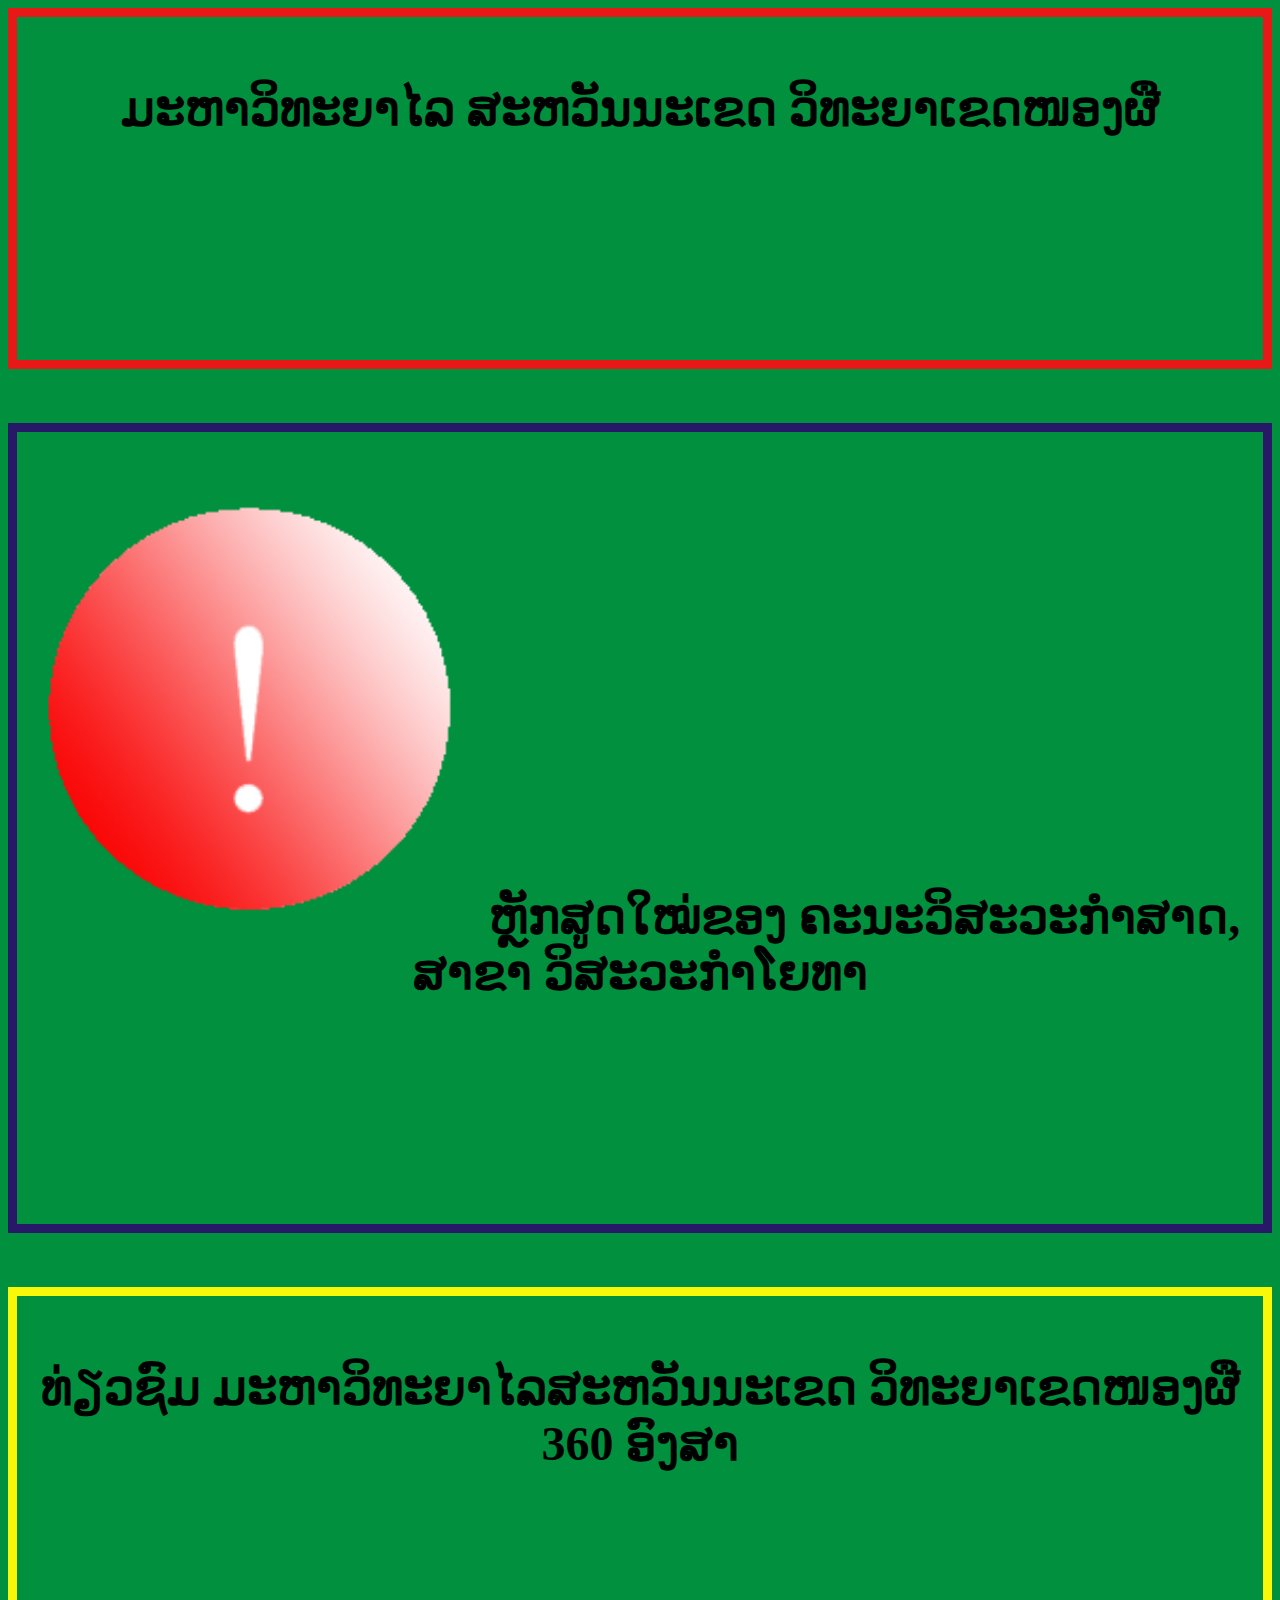
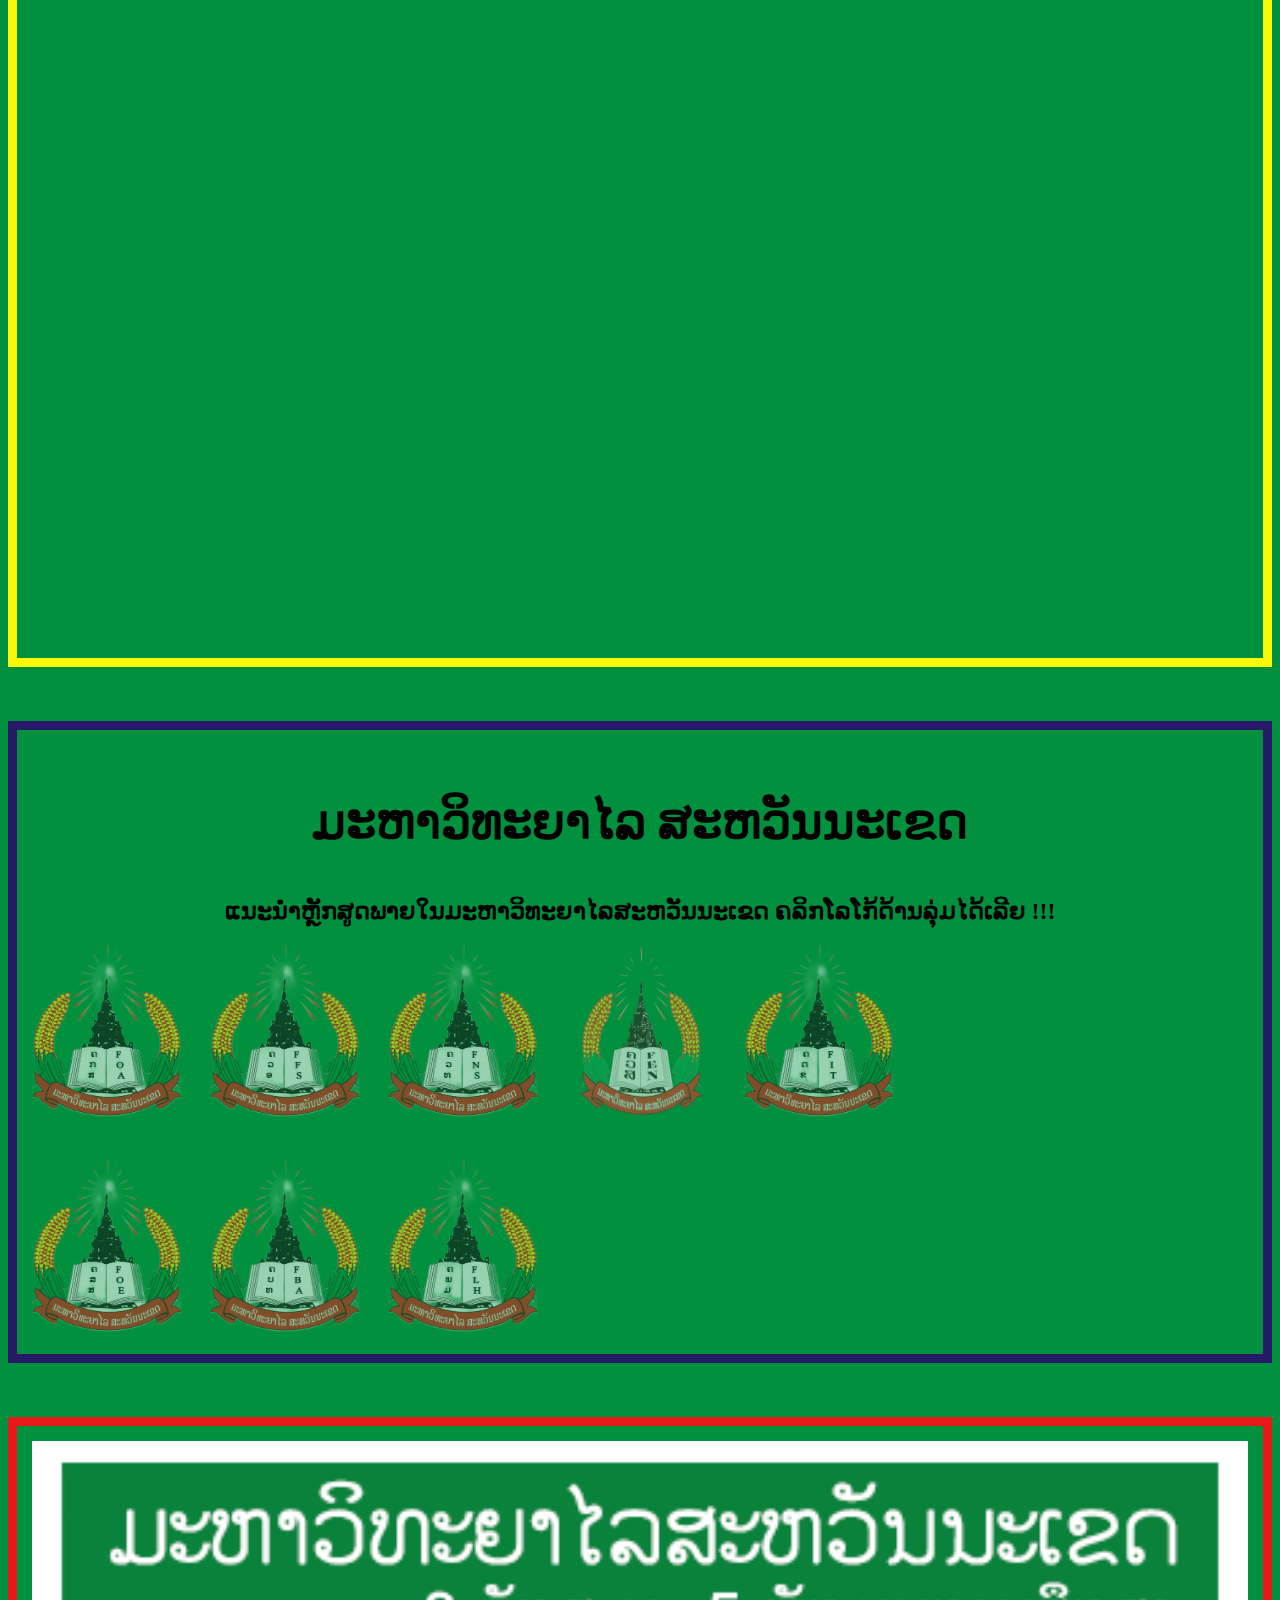
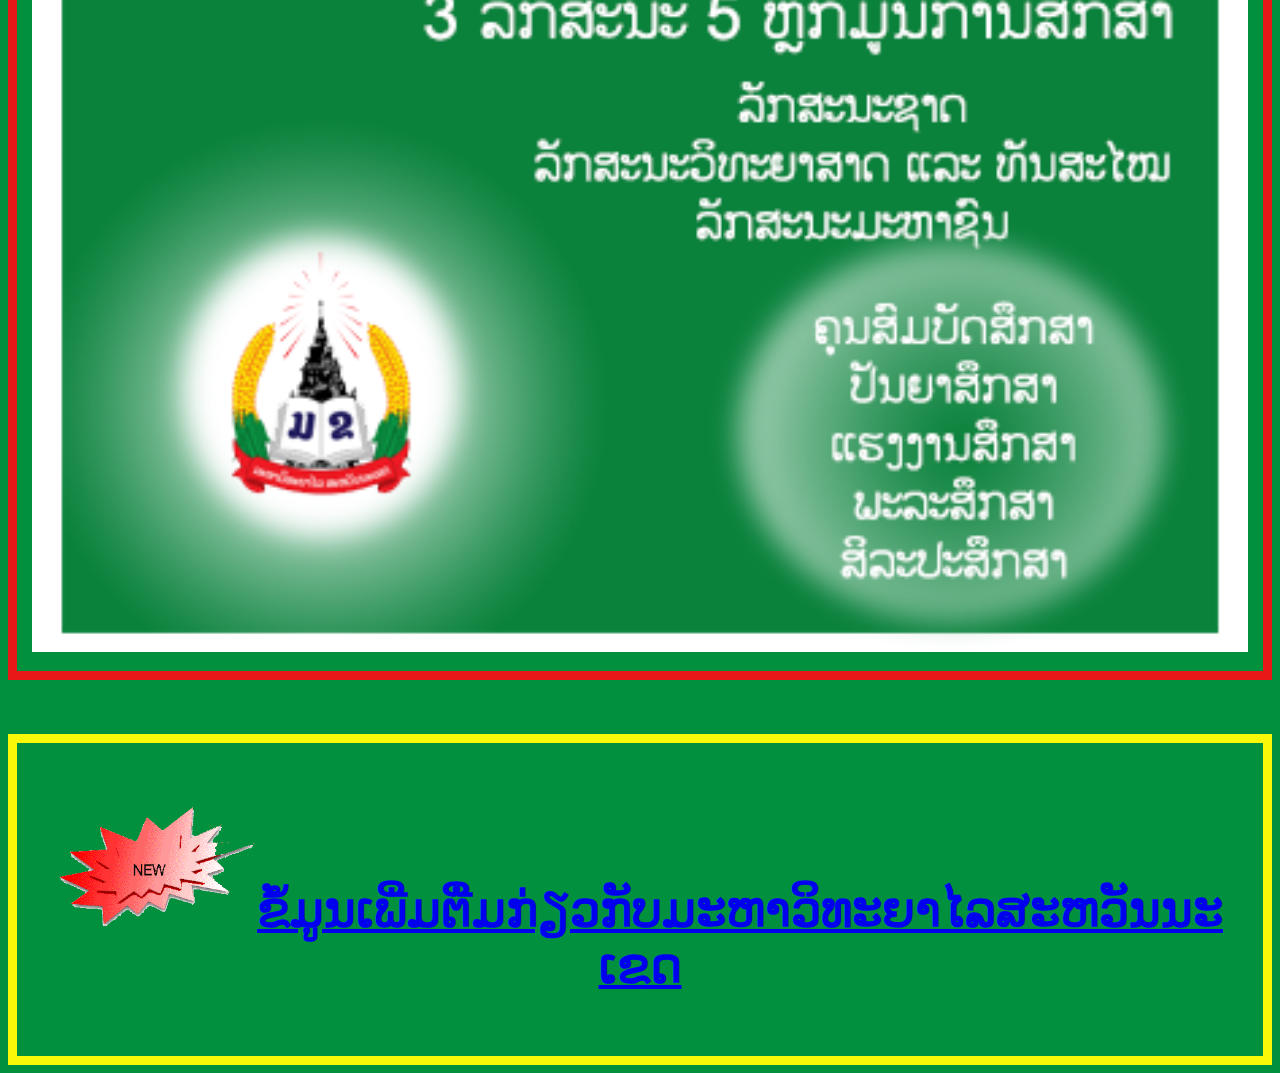
<file: public/index.html>
<!DOCTYPE html>
<html lang="en">
<head>
    <meta charset="UTF-8">
    <meta name="viewport" content="width=device-width, initial-scale=1.0">
    <title>ມະຫາວິທະຍາໄລສະຫວັນນະເຂດ</title>
    <link rel="shortcut icon" href="images/favicon.svg" type="image/x-icon">
    <link rel="stylesheet" href="style.css">
</head>
<body>
    <div class="div02">
        <p style="text-align: center;font-size: 3em;font-weight: bold;">
            ມະຫາວິທະຍາໄລ ສະຫວັນນະເຂດ ວິທະຍາເຂດໜອງຜື
            <iframe width= 100% height=100% src="https://www.youtube.com/embed/8SYc39sSHgM?si=BIZGn-edb5URie6A" title="YouTube video player" frameborder="0" allow="accelerometer; autoplay; clipboard-write; encrypted-media; gyroscope; picture-in-picture; web-share" referrerpolicy="strict-origin-when-cross-origin" allowfullscreen></iframe>
        </p>
        
    </div> <br><br><br>
    <div class="div04">
        <p style="text-align: center;font-size: 3em;font-weight: bold;">
            <img src="images/alert.png" width="35%" height="39%" alt="">&nbsp;&nbsp;ຫຼັກສູດໃໝ່ຂອງ ຄະນະວິສະວະກຳສາດ, ສາຂາ ວິສະວະກຳໂຍທາ
            <iframe width= 100% height=100% src="https://www.youtube.com/embed/3Ivj7v6B4iQ?si=SQetV917vadSgEao" title="YouTube video player" frameborder="0" allow="accelerometer; autoplay; clipboard-write; encrypted-media; gyroscope; picture-in-picture; web-share" referrerpolicy="strict-origin-when-cross-origin" allowfullscreen></iframe>
        </p>
        
    </div> <br><br><br>
    <div class="div01">
        <p style="text-align: center;font-size: 3em;font-weight: bold;">
            ທ່ຽວຊົມ ມະຫາວິທະຍາໄລສະຫວັນນະເຂດ ວິທະຍາເຂດໜອງຜື 360 ອົງສາ
        </p>
        <iframe src="https://h5p.org/h5p/embed/1494182" width="1080" height="720" frameborder="0" allowfullscreen="allowfullscreen" allow="geolocation *; microphone *; camera *; midi *; encrypted-media *" title="ທ່ຽວຊົມ ມະຫາວິທະຍາໄລສະຫວັນນະເຂດ ວິທະຍາເຂດໜອງຜື 360 ອົງສາ"></iframe><script src="https://h5p.org/sites/all/modules/h5p/library/js/h5p-resizer.js" charset="UTF-8"></script>
    </div><br><br><br>
    <!-- <iframe src="https://h5p.org/h5p/embed/1463359" width="1090" height="74-2" frameborder="0" allowfullscreen="allowfullscreen" allow="geolocation *; microphone *; camera *; midi *; encrypted-media *" title="Game Map"></iframe><script src="https://h5p.org/sites/all/modules/h5p/library/js/h5p-resizer.js" charset="UTF-8"></script> -->
<div class="div04">
    <!-- <img src="images/favicon.svg" width="150px" height="150px" alt="" class="img2"> -->
    <p style="text-align: center;font-size: 3em;font-weight: bold;">
        ມະຫາວິທະຍາໄລ ສະຫວັນນະເຂດ
    </p>

<h2 style="text-align: center;">ແນະນຳຫຼັກສູດພາຍໃນມະຫາວິທະຍາໄລສະຫວັນນະເຂດ ຄລິກໂລໂກ້ດ້ານລຸ່ມໄດ້ເລີຍ !!!</h2>
<a style="text-align: center;" href="foa.html"><img class="img" src="images/FOA_LOGO.png" width="150px" height="175px" alt="ຄະນະກະເສດສາດ ແລະ ສິ່ງແວດລ້ອມ"></a>
&nbsp;&nbsp;&nbsp;&nbsp;&nbsp;
<a href="ffs.html"><img class="img" src="images/FFS_LOGO.png" width="150px" height="175px" alt="ຄະນະວິທະຍາສາດທຳມະຊາດ"></a>
&nbsp;&nbsp;&nbsp;&nbsp;&nbsp;
<a href="fns.html"><img class="img" src="images/FNS_LOGO.png" width="150px" height="175px" alt="ຄະນະວິທະຍາສາດທຳມະຊາດ"></a>
&nbsp;&nbsp;&nbsp;&nbsp;&nbsp;
<a href="fen.html"><img class="img" src="images/FEN.png" width="150px" height="175px" alt="ຄະນະວິສະວະກຳສາດ"></a>
&nbsp;&nbsp;&nbsp;&nbsp;&nbsp;
<a href="fit.html"><img class="img" src="images/FIT_LOGO.png" width="150px" height="175px" alt="ຄະນະເຕັກໂນໂລຊີຂໍ້ມູນຂ່າວສານ"></a>
&nbsp;&nbsp;&nbsp;&nbsp;&nbsp;
<br><br><br>
<a href="foe.html"><img class="img" src="images/FOE_LOGO.png" width="150px" height="175px" alt="ຄະນະສຶກສາສາດ"></a>
&nbsp;&nbsp;&nbsp;&nbsp;&nbsp;
<a href="fba.html"><img class="img" src="images/FBA_LOGO.png" width="150px" height="175px" alt="ຄະນະບໍລິຫານທຸລະກິດ"></a>
&nbsp;&nbsp;&nbsp;&nbsp;&nbsp;
<a href="flh.html"><img class="img" src="images/FLH_Logo.png" width="150px" height="175px" alt="ຄະນະພາສາ ແລະ ມະນຸດສາດ"></a>
</div>
<!-- <hr><hr><hr> --><br><br><br>
<div class="div02">
    <img src="images/WebCard.png" width="100%" height="100%" alt="">
</div>
<br><br><br>
<div class="div01">
    
    <p style="text-align: center;font-size: 3em;font-weight: bold;">
        <a href="gamemap.html"><img src="images/newSymbolsecond.gif" width="200px" height="120px" alt="">ຂໍ້ມູນເພີ່ມຕື່ມກ່ຽວກັບມະຫາວິທະຍາໄລສະຫວັນນະເຂດ</a>
    </p>
</div>


</body>
</html>
</file>
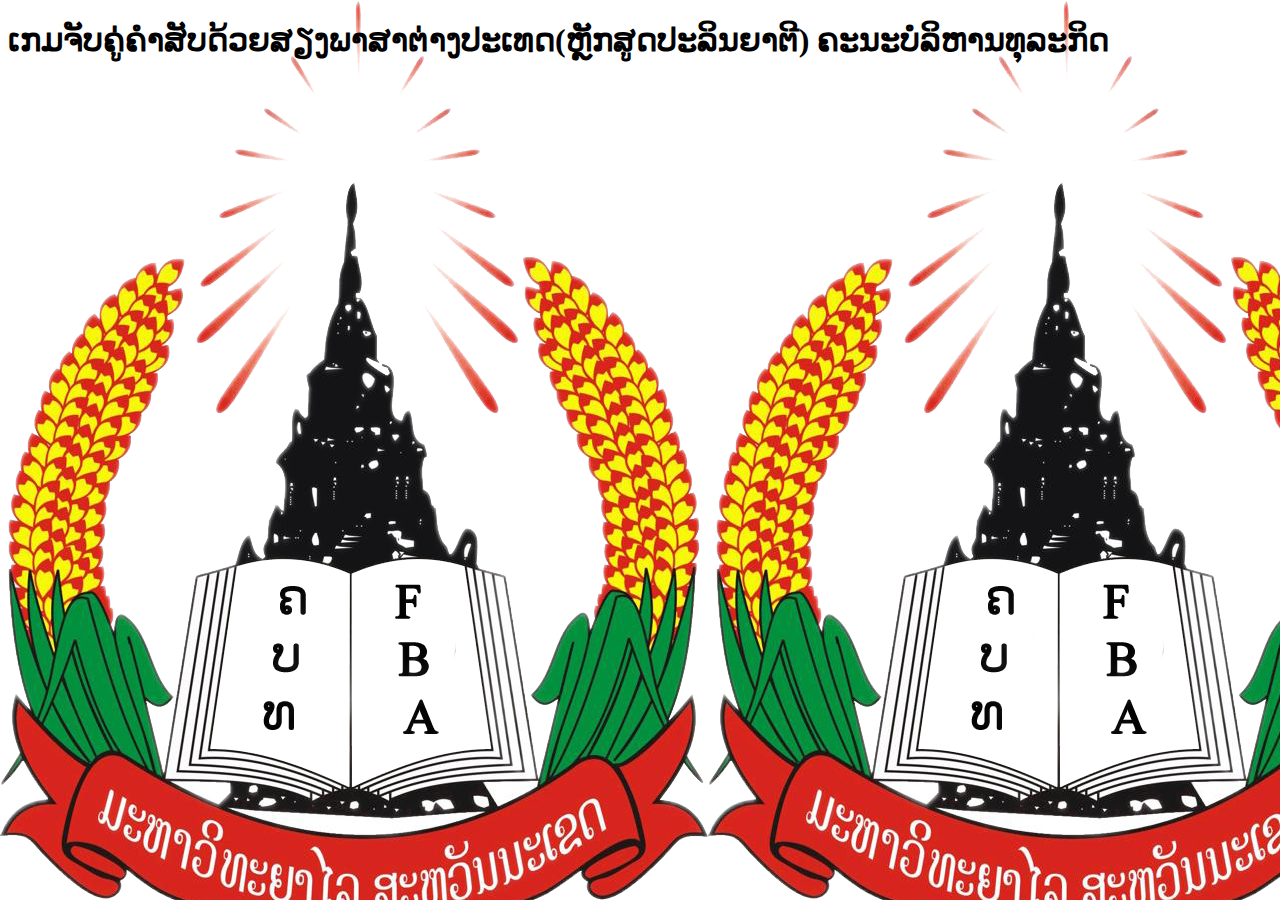
<file: public/fba.html>
<!DOCTYPE html>
<html lang="en">
<head>
    <meta charset="UTF-8">
    <meta name="viewport" content="width=device-width, initial-scale=1.0">
    <title>ຄະນະບໍລິຫານທຸລະກິດ</title>
    <link rel="shortcut icon" href="images/favicon.svg" type="image/x-icon">
    <style>
        body {
            background-image: url("images/FBA_LOGO.png");
        }
    </style>
</head>
<body>
    <!-- <iframe src="https://h5p.org/h5p/embed/1463359" width="1090" height="742" frameborder="0" allowfullscreen="allowfullscreen" allow="geolocation *; microphone *; camera *; midi *; encrypted-media *" title="Game Map"></iframe><script src="https://h5p.org/sites/all/modules/h5p/library/js/h5p-resizer.js" charset="UTF-8"></script> -->
<h1 style="align-content: center;">ເກມຈັບຄູ່ຄຳສັບດ້ວຍສຽງພາສາຕ່າງປະເທດ(ຫຼັກສູດປະລິນຍາຕີ) ຄະນະບໍລິຫານທຸລະກິດ</h1>
<iframe src="https://h5p.org/h5p/embed/1493641" width="1080" height="720" frameborder="0" allowfullscreen="allowfullscreen" allow="geolocation *; microphone *; camera *; midi *; encrypted-media *" title="ເກມຈັບຄູ່ຄຳສັບດ້ວຍສຽງພາສາຕ່າງປະເທດ(ຫຼັກສູດປະລິນຍາຕີ) ຄະນະບໍລິຫານທຸລະກິດ"></iframe><script src="https://h5p.org/sites/all/modules/h5p/library/js/h5p-resizer.js" charset="UTF-8"></script>
</body>
</html>
</file>
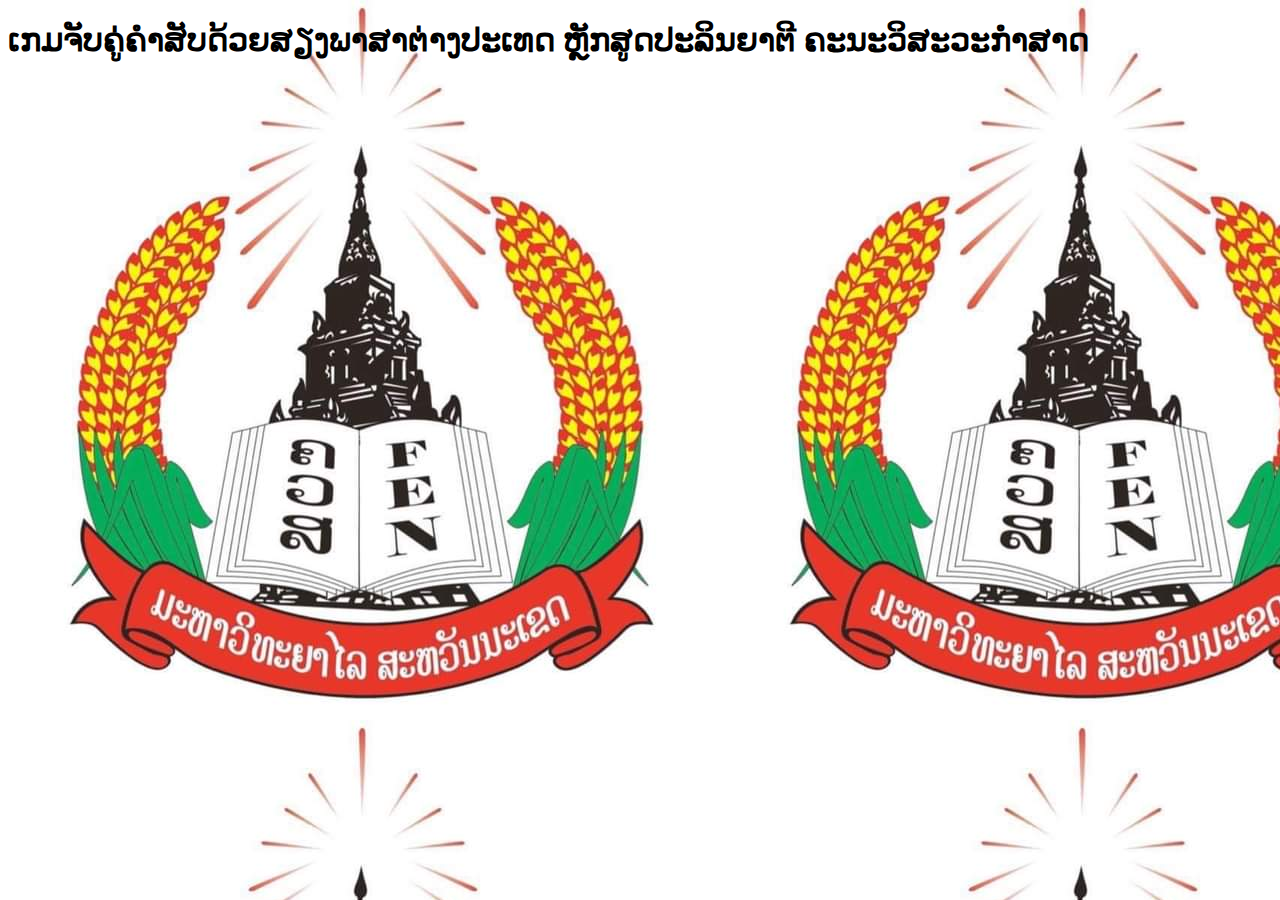
<file: public/fen.html>
<!DOCTYPE html>
<html lang="en">
<head>
    <meta charset="UTF-8">
    <meta name="viewport" content="width=device-width, initial-scale=1.0">
    <title>ຄະນະວິສະວະກຳສາດ</title>
    <link rel="shortcut icon" href="images/favicon.svg" type="image/x-icon">
    <style>
        body {
            background-image: url("images/FEN.jpeg");
        }
    </style>
</head>
<body>
    <!-- <iframe src="https://h5p.org/h5p/embed/1463359" width="1090" height="742" frameborder="0" allowfullscreen="allowfullscreen" allow="geolocation *; microphone *; camera *; midi *; encrypted-media *" title="Game Map"></iframe><script src="https://h5p.org/sites/all/modules/h5p/library/js/h5p-resizer.js" charset="UTF-8"></script> -->
<h1 style="align-content: center;">ເກມຈັບຄູ່ຄຳສັບດ້ວຍສຽງພາສາຕ່າງປະເທດ ຫຼັກສູດປະລິນຍາຕີ ຄະນະວິສະວະກຳສາດ</h1>
<iframe src="https://h5p.org/h5p/embed/1493654" width="1080" height="720" frameborder="0" allowfullscreen="allowfullscreen" allow="geolocation *; microphone *; camera *; midi *; encrypted-media *" title="ເກມຈັບຄູ່ຄຳສັບດ້ວຍສຽງພາສາຕ່າງປະເທດ ຫຼັກສູດປະລິນຍາຕີ ຄະນະເຕັກໂນໂລຊີຂໍ້ມູນຂ່າວສານ ແລະ ວິສະວະກຳ"></iframe><script src="https://h5p.org/sites/all/modules/h5p/library/js/h5p-resizer.js" charset="UTF-8"></script>
</body>
</html>
</file>
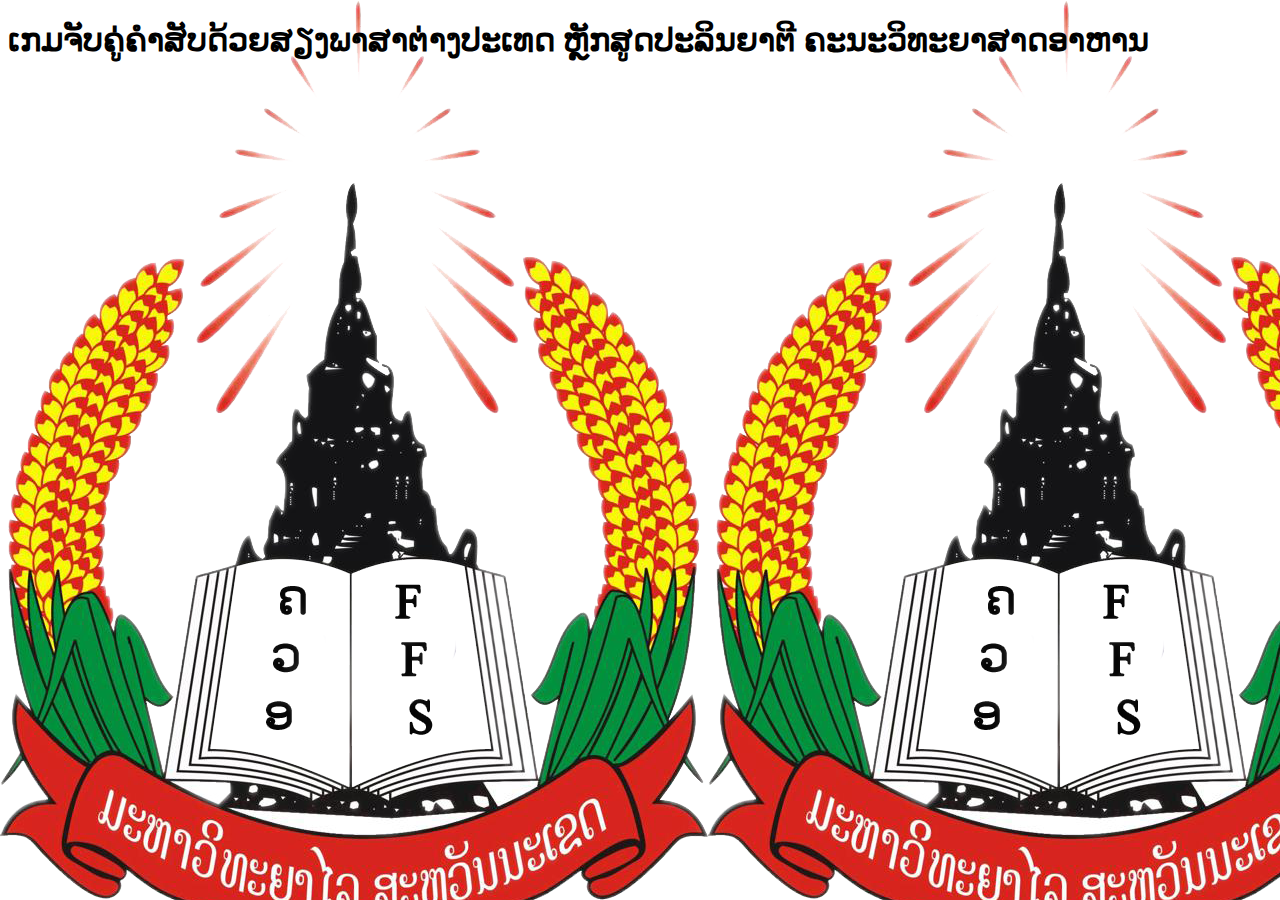
<file: public/ffs.html>
<!DOCTYPE html>
<html lang="en">
<head>
    <meta charset="UTF-8">
    <meta name="viewport" content="width=device-width, initial-scale=1.0">
    <title>ຄະນະວິທະຍາສາດອາຫານ</title>
    <link rel="shortcut icon" href="images/favicon.svg" type="image/x-icon">
    <style>
        body {
            background-image: url("images/FFS_LOGO.png");
        }
    </style>
</head>
<body>
    <!-- <iframe src="https://h5p.org/h5p/embed/1463359" width="1090" height="742" frameborder="0" allowfullscreen="allowfullscreen" allow="geolocation *; microphone *; camera *; midi *; encrypted-media *" title="Game Map"></iframe><script src="https://h5p.org/sites/all/modules/h5p/library/js/h5p-resizer.js" charset="UTF-8"></script> -->
<h1 style="align-content: center;">ເກມຈັບຄູ່ຄຳສັບດ້ວຍສຽງພາສາຕ່າງປະເທດ ຫຼັກສູດປະລິນຍາຕີ ຄະນະວິທະຍາສາດອາຫານ</h1>
<iframe src="https://h5p.org/h5p/embed/1493656" width="1080" height="720" frameborder="0" allowfullscreen="allowfullscreen" allow="geolocation *; microphone *; camera *; midi *; encrypted-media *" title="ເກມຈັບຄູ່ຄຳສັບດ້ວຍສຽງພາສາຕ່າງປະເທດ ຫຼັກສູດປະລິນຍາຕີ ຄະນະວິທະຍາສາດອາຫານ"></iframe><script src="https://h5p.org/sites/all/modules/h5p/library/js/h5p-resizer.js" charset="UTF-8"></script>
</body>
</html>
</file>
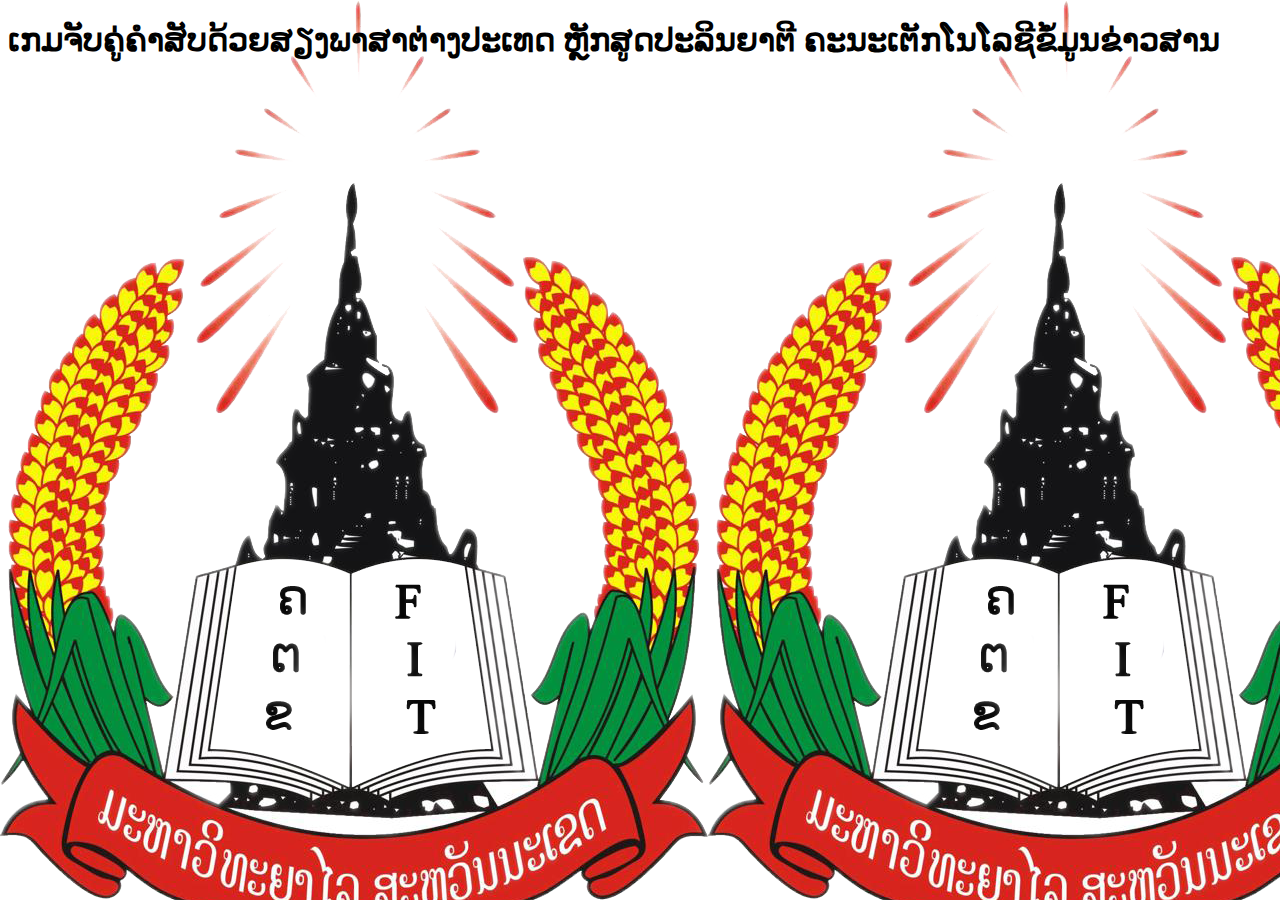
<file: public/fit.html>
<!DOCTYPE html>
<html lang="en">
<head>
    <meta charset="UTF-8">
    <meta name="viewport" content="width=device-width, initial-scale=1.0">
    <title>ຄະນະເຕັກໂນໂລຊີຂໍ້ມູນຂ່າວສານ</title>
    <link rel="shortcut icon" href="images/favicon.svg" type="image/x-icon">
    <style>
        body {
            background-image: url("images/FIT_LOGO.png");
        }
    </style>
</head>
<body>
    <!-- <iframe src="https://h5p.org/h5p/embed/1463359" width="1090" height="742" frameborder="0" allowfullscreen="allowfullscreen" allow="geolocation *; microphone *; camera *; midi *; encrypted-media *" title="Game Map"></iframe><script src="https://h5p.org/sites/all/modules/h5p/library/js/h5p-resizer.js" charset="UTF-8"></script> -->
<h1 style="align-content: center;">ເກມຈັບຄູ່ຄຳສັບດ້ວຍສຽງພາສາຕ່າງປະເທດ ຫຼັກສູດປະລິນຍາຕີ ຄະນະເຕັກໂນໂລຊີຂໍ້ມູນຂ່າວສານ</h1>
<iframe src="https://h5p.org/h5p/embed/1493654" width="1080" height="720" frameborder="0" allowfullscreen="allowfullscreen" allow="geolocation *; microphone *; camera *; midi *; encrypted-media *" title="ເກມຈັບຄູ່ຄຳສັບດ້ວຍສຽງພາສາຕ່າງປະເທດ ຫຼັກສູດປະລິນຍາຕີ ຄະນະເຕັກໂນໂລຊີຂໍ້ມູນຂ່າວສານ ແລະ ວິສະວະກຳ"></iframe><script src="https://h5p.org/sites/all/modules/h5p/library/js/h5p-resizer.js" charset="UTF-8"></script>
</body>
</html>
</file>
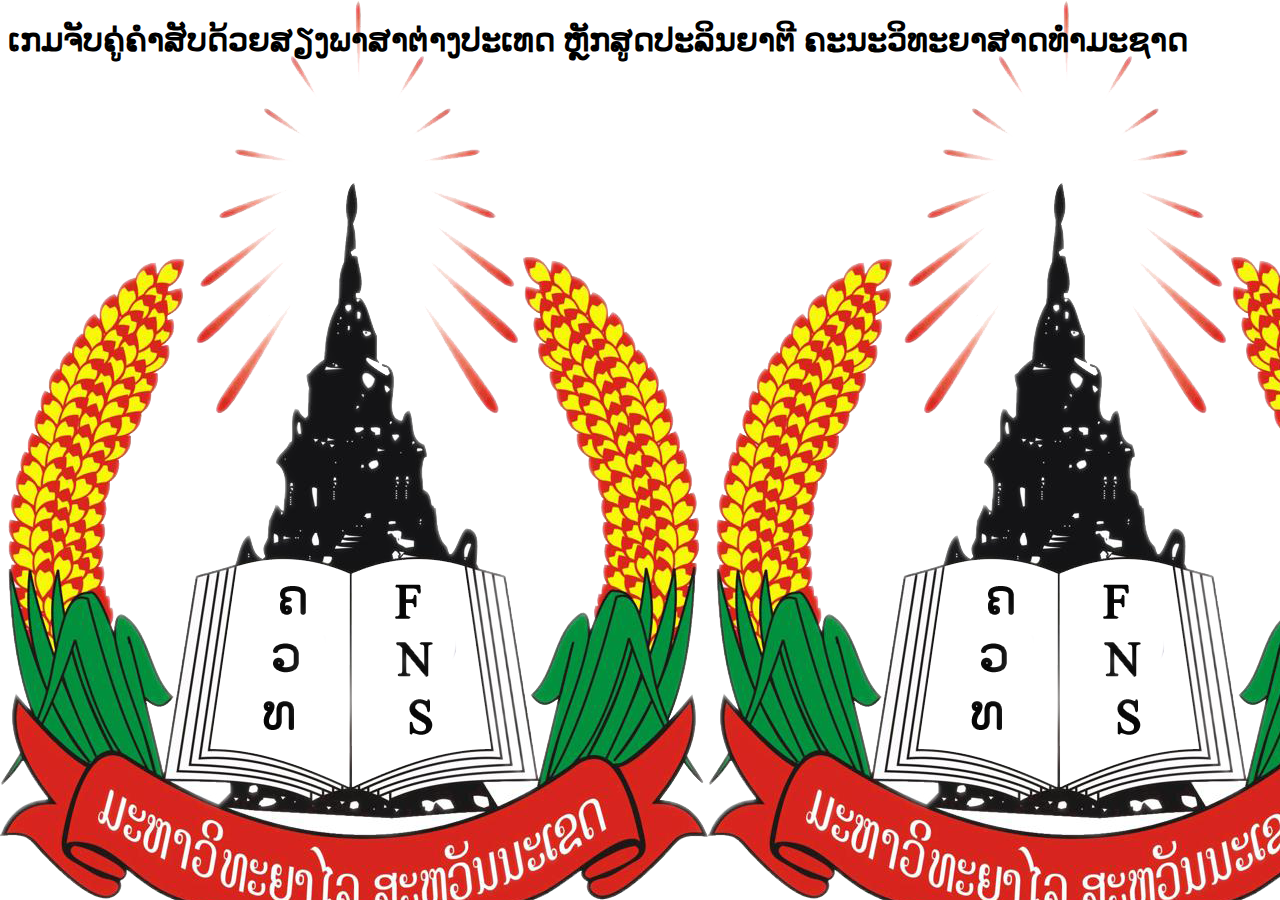
<file: public/fns.html>
<!DOCTYPE html>
<html lang="en">
<head>
    <meta charset="UTF-8">
    <meta name="viewport" content="width=device-width, initial-scale=1.0">
    <title>ຄະນະວິທະຍາສາດທຳມະຊາດ</title>
    <link rel="shortcut icon" href="images/favicon.svg" type="image/x-icon">
    <style>
        body {
            background-image: url("images/FNS_LOGO.png");
        }
    </style>
</head>
<body>
    <!-- <iframe src="https://h5p.org/h5p/embed/1463359" width="1090" height="742" frameborder="0" allowfullscreen="allowfullscreen" allow="geolocation *; microphone *; camera *; midi *; encrypted-media *" title="Game Map"></iframe><script src="https://h5p.org/sites/all/modules/h5p/library/js/h5p-resizer.js" charset="UTF-8"></script> -->
<h1 style="align-content: center;">ເກມຈັບຄູ່ຄຳສັບດ້ວຍສຽງພາສາຕ່າງປະເທດ ຫຼັກສູດປະລິນຍາຕີ ຄະນະວິທະຍາສາດທຳມະຊາດ</h1>
<iframe src="https://h5p.org/h5p/embed/1493664" width="1080" height="720" frameborder="0" allowfullscreen="allowfullscreen" allow="geolocation *; microphone *; camera *; midi *; encrypted-media *" title="ເກມຈັບຄູ່ຄຳສັບດ້ວຍສຽງພາສາຕ່າງປະເທດ ຫຼັກສູດປະລິນຍາຕີ ຄະນະສຶກສາສາດ ແລະ ທຳມະຊາດ"></iframe><script src="https://h5p.org/sites/all/modules/h5p/library/js/h5p-resizer.js" charset="UTF-8"></script>
</body>
</html>
</file>
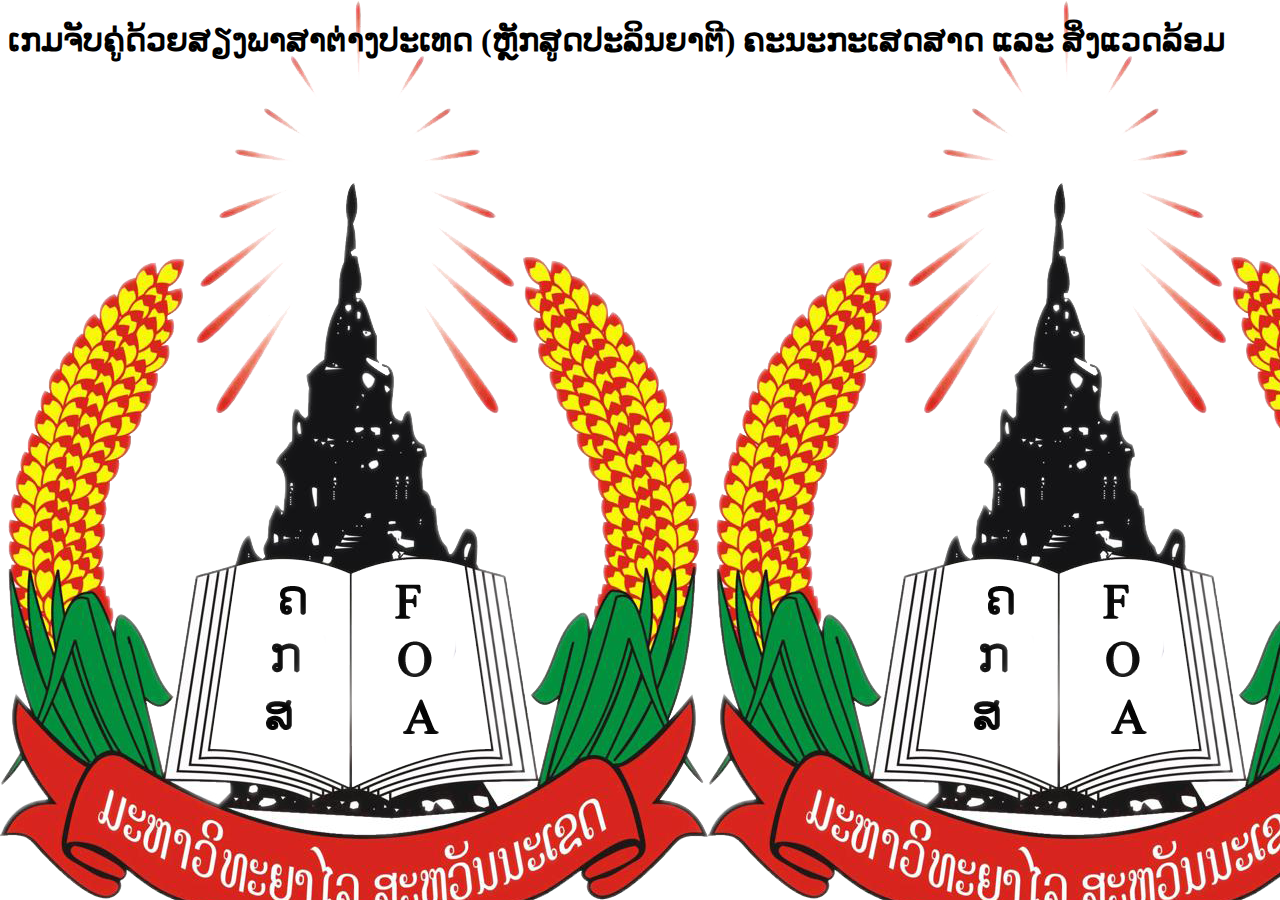
<file: public/foa.html>
<!DOCTYPE html>
<html lang="en">
<head>
    <meta charset="UTF-8">
    <meta name="viewport" content="width=device-width, initial-scale=1.0">
    <title>ຄະນະກະເສດສາດ ແລະ ສິ່ງແວດລ້ອມ</title>
    <link rel="shortcut icon" href="images/favicon.svg" type="image/x-icon">
    <style>
        body {
            background-image: url("images/FOA_LOGO.png");
        }
    </style>
</head>
<body>
    <!-- <iframe src="https://h5p.org/h5p/embed/1463359" width="1090" height="742" frameborder="0" allowfullscreen="allowfullscreen" allow="geolocation *; microphone *; camera *; midi *; encrypted-media *" title="Game Map"></iframe><script src="https://h5p.org/sites/all/modules/h5p/library/js/h5p-resizer.js" charset="UTF-8"></script> -->
<h1 style="align-content: center;">ເກມຈັບຄູ່ດ້ວຍສຽງພາສາຕ່າງປະເທດ (ຫຼັກສູດປະລິນຍາຕີ) ຄະນະກະເສດສາດ ແລະ ສິ່ງແວດລ້ອມ</h1>
<iframe src="https://h5p.org/h5p/embed/1493500" width="1080" height="720" frameborder="0" allowfullscreen="allowfullscreen" allow="geolocation *; microphone *; camera *; midi *; encrypted-media *" title="ເກມຈັບຄູ່ຄຳສັບດ້ວຍສຽງພາສາຕ່າງປະເທດ(ຫຼັກສູດປະລິນຍາຕີ) ທົ່ວ ມຂ"></iframe><script src="https://h5p.org/sites/all/modules/h5p/library/js/h5p-resizer.js" charset="UTF-8"></script>
</body>
</html>
</file>
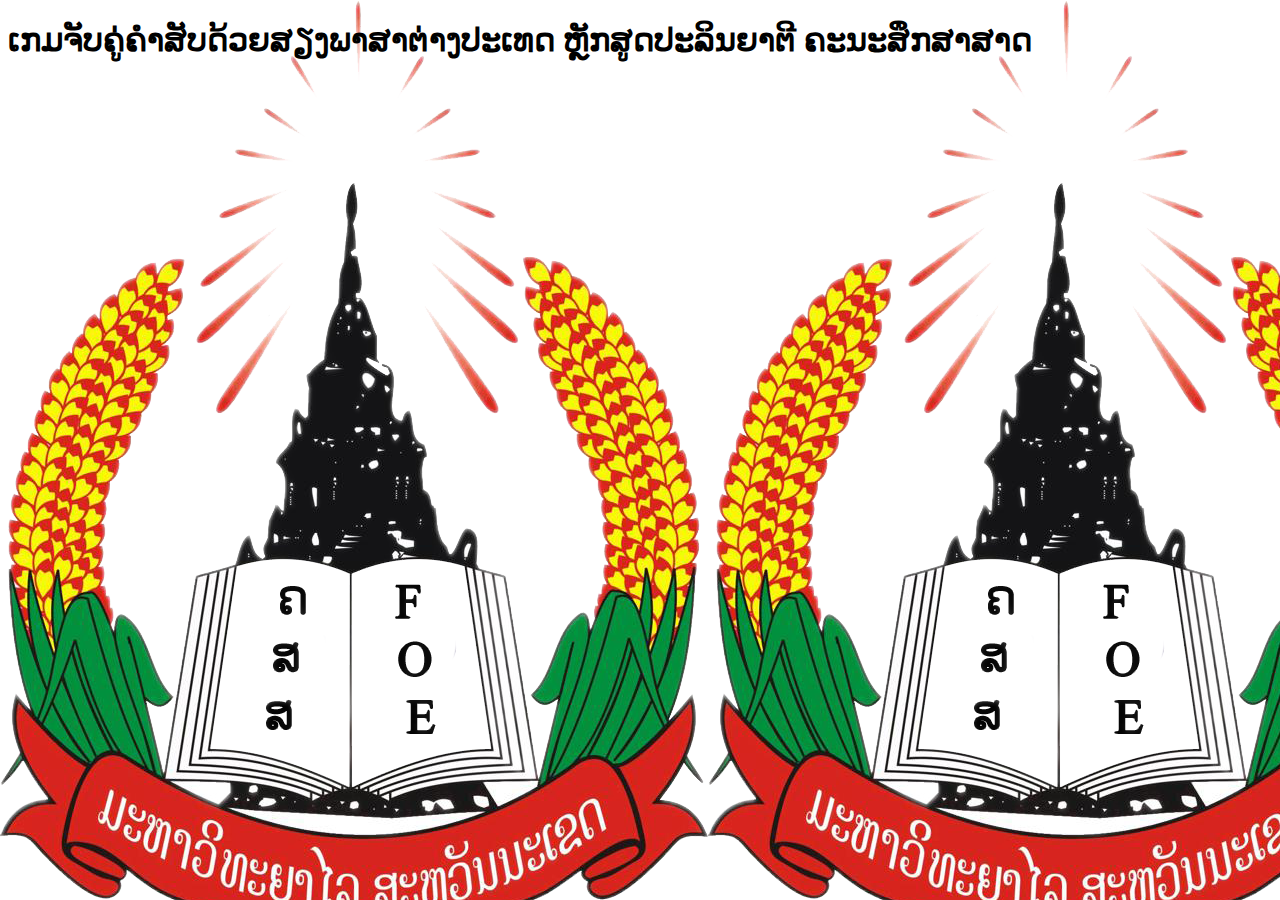
<file: public/foe.html>
<!DOCTYPE html>
<html lang="en">
<head>
    <meta charset="UTF-8">
    <meta name="viewport" content="width=device-width, initial-scale=1.0">
    <title>ຄະນະສຶກສາສາດ</title>
    <link rel="shortcut icon" href="images/favicon.svg" type="image/x-icon">
    <style>
        body {
            background-image: url("images/FOE_LOGO.png");
        }
    </style>
</head>
<body>
    <!-- <iframe src="https://h5p.org/h5p/embed/1463359" width="1090" height="742" frameborder="0" allowfullscreen="allowfullscreen" allow="geolocation *; microphone *; camera *; midi *; encrypted-media *" title="Game Map"></iframe><script src="https://h5p.org/sites/all/modules/h5p/library/js/h5p-resizer.js" charset="UTF-8"></script> -->
<h1 style="align-content: center;">ເກມຈັບຄູ່ຄຳສັບດ້ວຍສຽງພາສາຕ່າງປະເທດ ຫຼັກສູດປະລິນຍາຕີ ຄະນະສຶກສາສາດ</h1>
<iframe src="https://h5p.org/h5p/embed/1493664" width="1080" height="720" frameborder="0" allowfullscreen="allowfullscreen" allow="geolocation *; microphone *; camera *; midi *; encrypted-media *" title="ເກມຈັບຄູ່ຄຳສັບດ້ວຍສຽງພາສາຕ່າງປະເທດ ຫຼັກສູດປະລິນຍາຕີ ຄະນະສຶກສາສາດ ແລະ ທຳມະຊາດ"></iframe><script src="https://h5p.org/sites/all/modules/h5p/library/js/h5p-resizer.js" charset="UTF-8"></script>
</body>
</html>
</file>
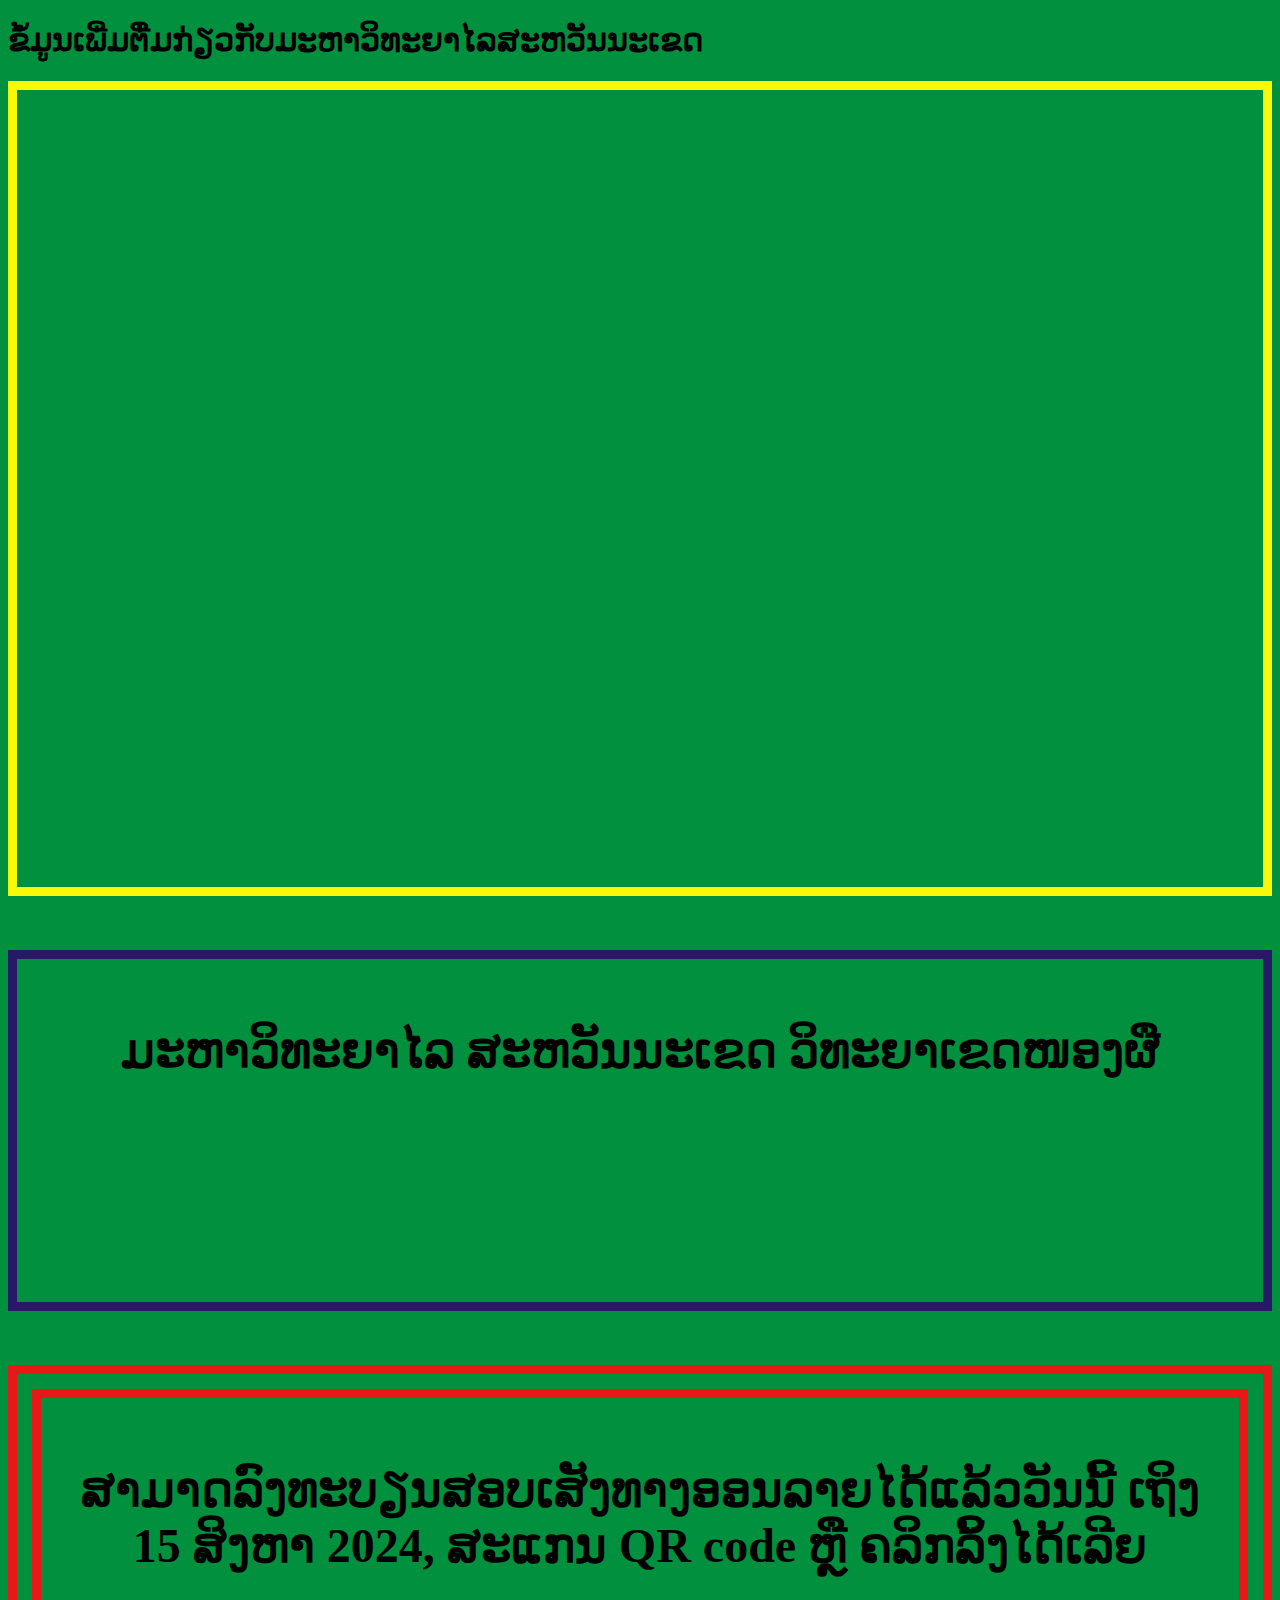
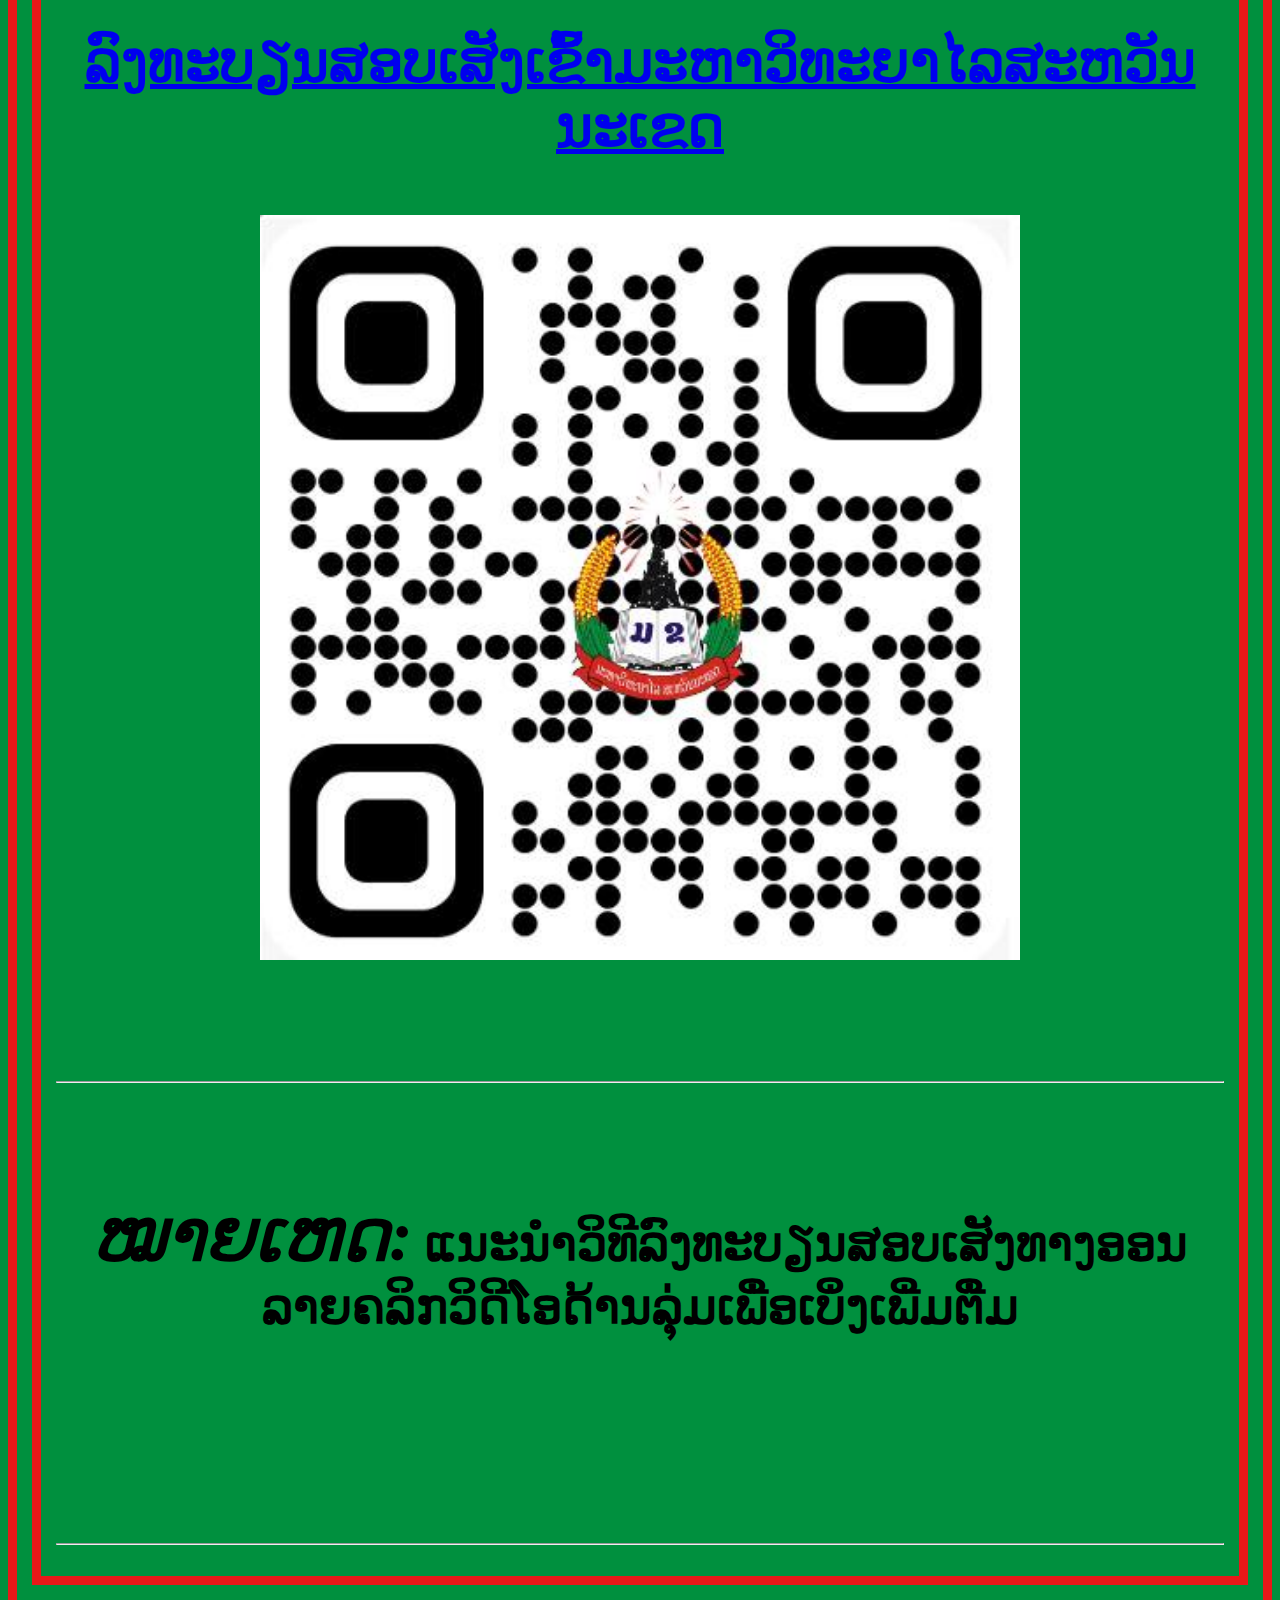
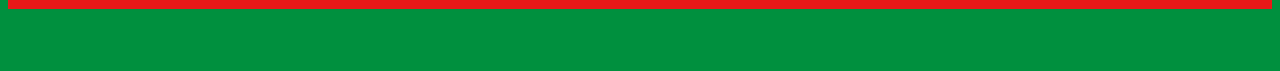
<file: public/gamemap.html>
<!DOCTYPE html>
<html lang="en">
<head>
    <meta charset="UTF-8">
    <meta name="viewport" content="width=device-width, initial-scale=1.0">
    <title>ມະຫາວິທະຍາໄລສະຫວັນນະເຂດ</title>
    <link rel="shortcut icon" href="images/favicon.svg" type="image/x-icon">
    <link rel="stylesheet" href="style.css">
    <!-- <style>
        body {
            background-image: url("images/FOE_LOGO.png");
        }
    </style> -->
</head>
<body>
    
<h1 style="align-content: center;">ຂໍ້ມູນເພີ່ມຕື່ມກ່ຽວກັບມະຫາວິທະຍາໄລສະຫວັນນະເຂດ</h1>
<div class="div01">
    <iframe src="https://h5p.org/h5p/embed/1494049" width="1090" height="763" frameborder="0" allowfullscreen="allowfullscreen" allow="geolocation *; microphone *; camera *; midi *; encrypted-media *" title="Game Map"></iframe><script src="https://h5p.org/sites/all/modules/h5p/library/js/h5p-resizer.js" charset="UTF-8"></script>
</div><br><br><br>
<div class="div04">
    <p style="text-align: center;font-size: 3em;font-weight: bold;">
        ມະຫາວິທະຍາໄລ ສະຫວັນນະເຂດ ວິທະຍາເຂດໜອງຜື
        <iframe width= 100% height=100% src="https://www.youtube.com/embed/ufU3zl_tq9A?si=NT8Aw_G24ZzCoH35" title="YouTube video player" frameborder="0" allow="accelerometer; autoplay; clipboard-write; encrypted-media; gyroscope; picture-in-picture; web-share" referrerpolicy="strict-origin-when-cross-origin" allowfullscreen></iframe>
    </p>
    
</div> <br><br><br>

<div class="div02">
    <div class="div02">
    <p style="text-align: center;font-size: 3em;font-weight: bold;">
        ສາມາດລົງທະບຽນສອບເສັງທາງອອນລາຍໄດ້ແລ້ວວັນນີ້ ເຖິງ 15 ສິງຫາ 2024, ສະແກນ QR code ຫຼື ຄລິກລິ້ງໄດ້ເລີຍ
        <p style="text-align: center;font-size: 3.5em;font-weight: bold;"><a href="https://entrance.slms-sku.edu.la/">ລົງທະບຽນສອບເສັງເຂົ້າມະຫາວິທະຍາໄລສະຫວັນນະເຂດ</p>
            <p style="text-align: center;font-size: 3em;font-weight: bold;"><img src="images/skuregis2024-25.jpg" alt="" width= 65% height=65%></p></a>
        <br><br><br><hr><br><br><br>
        <p style="text-align: center;font-size: 3em;font-weight: bold;">
            <i style="font-size: 1.5em;">ໝາຍເຫດ:</i> ແນະນຳວິທີລົງທະບຽນສອບເສັງທາງອອນລາຍຄລິກວິດີໂອດ້ານລຸ່ມເພື່ອເບິ່ງເພີ່ມຕື່ມ
        <iframe width= 100% height=100% src="https://www.youtube.com/embed/Tu67h5LYHQ4?si=D3q0PYvA-_578FwC" title="YouTube video player" frameborder="0" allow="accelerometer; autoplay; clipboard-write; encrypted-media; gyroscope; picture-in-picture; web-share" referrerpolicy="strict-origin-when-cross-origin" allowfullscreen></iframe>
        <br><hr>
        </p>
    </p>
    </div>
</div> <br><br><br>


</body>
</html>
</file>
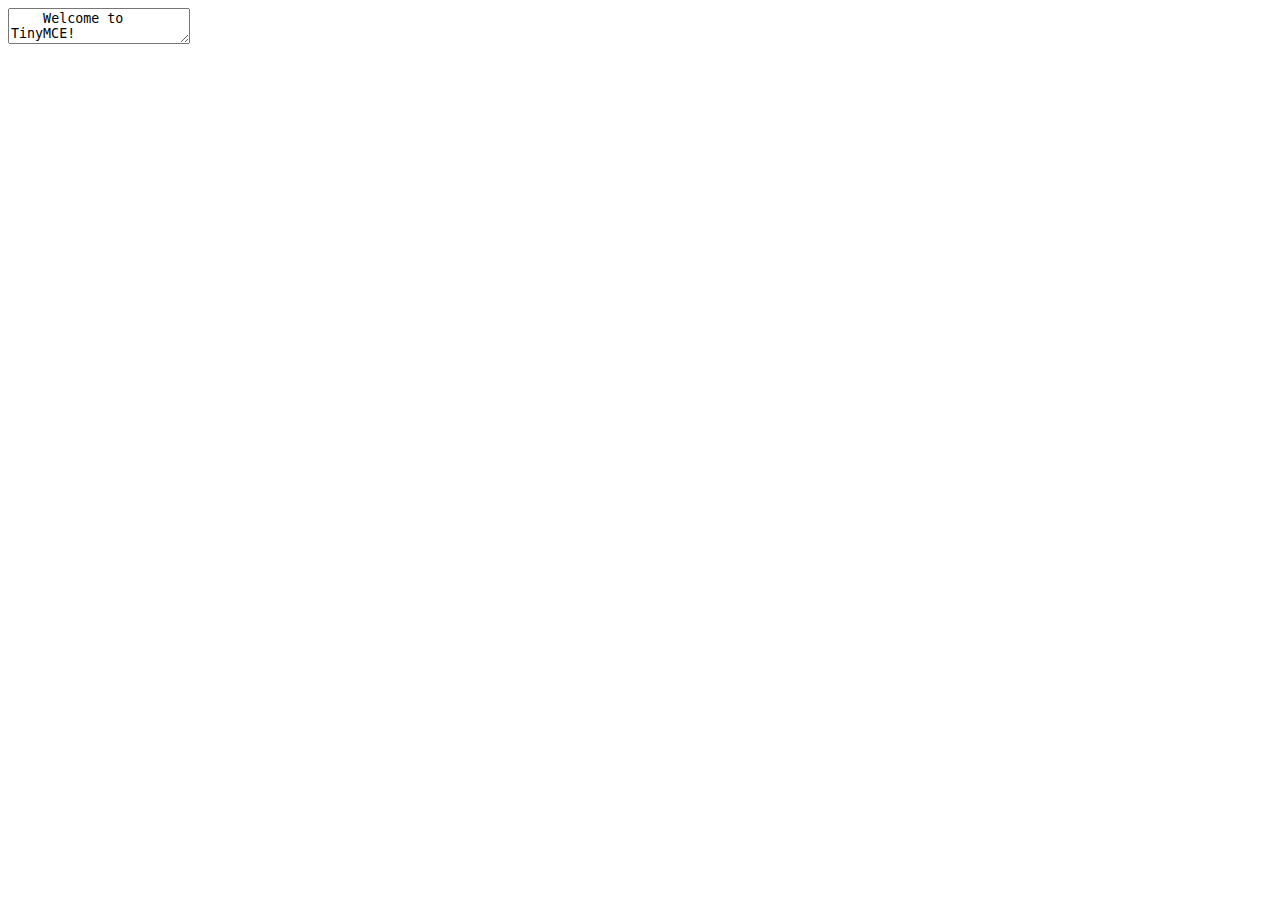
<file: public/tinymce.html>
<!DOCTYPE html>
<html lang="en">
<head>
    <meta charset="UTF-8">
    <meta name="viewport" content="width=device-width, initial-scale=1.0">
    <title>TinyMCE</title>
<!-- Place the first <script> tag in your HTML's <head> -->
<script src="https://cdn.tiny.cloud/1/zbrub50j2uhrmv76hfjio7luca73t3nt7plju2x7y8uzz4tx/tinymce/7/tinymce.min.js" referrerpolicy="origin"></script>

</head>
<body>


    
    <!-- Place the following <script> and <textarea> tags your HTML's <body> -->
<script>
    tinymce.init({
      selector: 'textarea',
      plugins: 'anchor autolink charmap codesample emoticons image link lists media searchreplace table visualblocks wordcount checklist mediaembed casechange export formatpainter pageembed linkchecker a11ychecker tinymcespellchecker permanentpen powerpaste advtable advcode editimage advtemplate ai mentions tinycomments tableofcontents footnotes mergetags autocorrect typography inlinecss markdown',
      toolbar: 'undo redo | blocks fontfamily fontsize | bold italic underline strikethrough | link image media table mergetags | addcomment showcomments | spellcheckdialog a11ycheck typography | align lineheight | checklist numlist bullist indent outdent | emoticons charmap | removeformat',
      tinycomments_mode: 'embedded',
      tinycomments_author: 'Author name',
      mergetags_list: [
        { value: 'First.Name', title: 'First Name' },
        { value: 'Email', title: 'Email' },
      ],
      ai_request: (request, respondWith) => respondWith.string(() => Promise.reject("See docs to implement AI Assistant")),
    });
  </script>
  <textarea>
    Welcome to TinyMCE!
  </textarea>
  
</body>
</html>
</file>
<file: public/style.css>
@font-face {
font-family: 'Phetsarath_OT'; 
src: url('phetsarath_ot.eot'); 
src: url('phetsarath_ot.eot?#iefix') format('embedded-opentype'), 
url('phetsarath_ot.woff2') format('woff2'), 
url('phetsarath_ot.woff') format('woff'), 
url('phetsarath_ot.ttf') format('truetype'),
url('phetsarath_ot.svg#Phetsarath_OT') format('svg'); 
font-weight: normal;
font-style: normal; 
}
body {
    /* background-image: url("images/sku_logo.gif"); */
    background-color: rgb(0, 144, 62);
    background-repeat: no-repeat;
    background-position: center;
    background-attachment: fixed;
    background-size: 255px;
    font-family: Phetsarath OT;
}
.div01 {
    border: 9px solid #f8f808;
    padding: 15px;
}

.div02 {
    border: 9px solid #e81818;
    padding: 15px;
}

.div03 {
    border: 9px solid #00903e;
    padding: 15px;
}

.div04 {
    border: 9px solid #281868;
    padding: 15px;
}

.div05 {
    border: 9px solid #ffffff;
    padding: 15px;
}

.img {
    opacity: 0.6;
}

.img:hover {
    opacity: 1;
}

.clearfix::after {
    content: "";
    clear: both;
    display: table;
}
</file>
